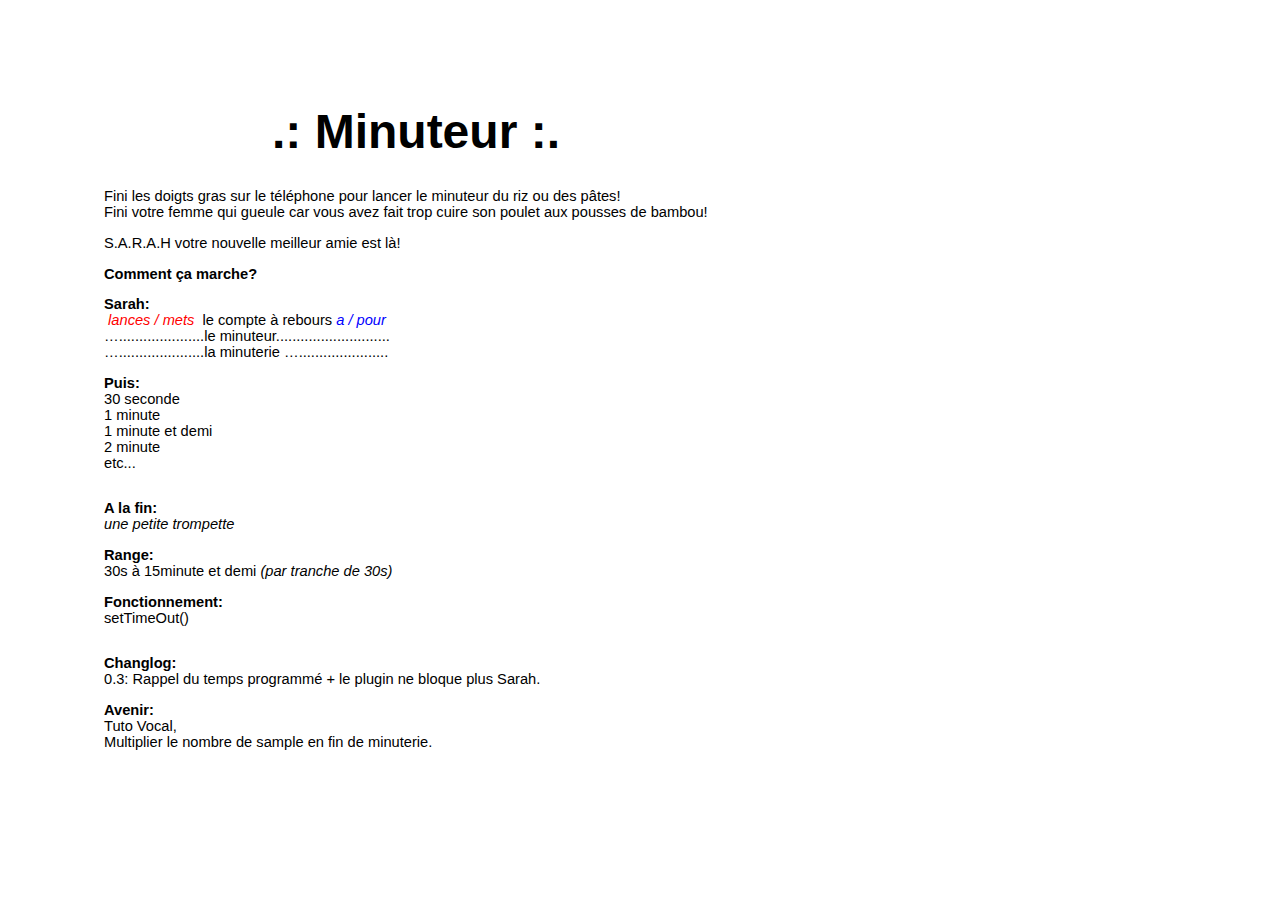
<file: index.html>
<html><head><title>index</title><style type="text/css">ol{margin:0;padding:0}.c2{max-width:468pt;background-color:#ffffff;padding:72pt 72pt 72pt 72pt}.c0{height:11pt;direction:ltr}.c6{color:#0000ff}.c3{font-weight:bold}.c5{text-align:center}.c8{font-size:36pt}.c1{direction:ltr}.c7{color:#ff0000}.c4{font-style:italic}.title{padding-top:0pt;line-height:1.15;text-align:left;color:#000000;font-size:21pt;font-family:"Trebuchet MS";padding-bottom:0pt}.subtitle{padding-top:0pt;line-height:1.15;text-align:left;color:#666666;font-style:italic;font-size:13pt;font-family:"Trebuchet MS";padding-bottom:10pt}li{color:#000000;font-size:11pt;font-family:"Arial"}p{color:#000000;font-size:11pt;margin:0;font-family:"Arial"}h1{padding-top:10pt;line-height:1.15;text-align:left;color:#000000;font-size:16pt;font-family:"Trebuchet MS";padding-bottom:0pt}h2{padding-top:10pt;line-height:1.15;text-align:left;color:#000000;font-size:13pt;font-family:"Trebuchet MS";font-weight:bold;padding-bottom:0pt}h3{padding-top:8pt;line-height:1.15;text-align:left;color:#666666;font-size:12pt;font-family:"Trebuchet MS";font-weight:bold;padding-bottom:0pt}h4{padding-top:8pt;line-height:1.15;text-align:left;color:#666666;font-size:11pt;text-decoration:underline;font-family:"Trebuchet MS";padding-bottom:0pt}h5{padding-top:8pt;line-height:1.15;text-align:left;color:#666666;font-size:11pt;font-family:"Trebuchet MS";padding-bottom:0pt}h6{padding-top:8pt;line-height:1.15;text-align:left;color:#666666;font-style:italic;font-size:11pt;font-family:"Trebuchet MS";padding-bottom:0pt}</style></head><body class="c2"><p class="c5 c1"><span class="c3 c8">.: Minuteur :.</span></p><p class="c0 c5"><span class="c3"></span></p><p class="c0 c5"><span></span></p><p class="c1"><span>Fini les doigts gras sur le t&eacute;l&eacute;phone pour lancer le minuteur du riz ou des p&acirc;tes!</span></p><p class="c1"><span>Fini votre femme qui gueule car vous avez fait trop cuire son poulet aux pousses de bambou!</span></p><p class="c0"><span></span></p><p class="c1"><span>S.A.R.A.H votre nouvelle meilleur amie est l&agrave;!</span></p><p class="c0"><span></span></p><p class="c1"><span class="c3">Comment &ccedil;a marche?</span></p><p class="c0"><span class="c3"></span></p><p class="c1"><span class="c3">Sarah:</span></p><p class="c1"><span class="c7">&nbsp;</span><span class="c7 c4">lances / mets</span><span>&nbsp; le compte &agrave; rebours</span><span class="c6">&nbsp;</span><span class="c4 c6">a / pour</span></p><p class="c1"><span>&hellip;.....................le minuteur............................</span></p><p class="c1"><span>&hellip;.....................la minuterie &hellip;......................</span></p><p class="c0"><span></span></p><p class="c1"><span class="c3">Puis:</span></p><p class="c1"><span>30 seconde</span></p><p class="c1"><span>1 minute</span></p><p class="c1"><span>1 minute et demi</span></p><p class="c1"><span>2 minute</span></p><p class="c1"><span>etc...</span></p><p class="c0"><span></span></p><p class="c0"><span></span></p><p class="c1"><span class="c3">A la fin:</span></p><p class="c1"><span class="c4">une petite trompette</span></p><p class="c0"><span class="c3"></span></p><p class="c1"><span class="c3">Range:</span></p><p class="c1"><span>30s &agrave; 15minute et demi </span><span class="c4">(par tranche de 30s)</span></p><p class="c0"><span class="c3"></span></p><p class="c1"><span class="c3">Fonctionnement:</span></p><p class="c1"><span>setTimeOut()</span></p><p class="c0"><span></span></p><p class="c0"><span class="c3"></span></p><p class="c1"><span class="c3">Changlog:</span></p><p class="c1"><span>0.3: Rappel du temps programm&eacute; + le plugin ne bloque plus Sarah.</span></p><p class="c0"><span></span></p><p class="c1"><span class="c3">Avenir:</span></p><p class="c1"><span>Tuto Vocal,</span></p><p class="c1"><span>Multiplier le nombre de sample en fin de minuterie.</span></p><p class="c0"><span></span></p><p class="c1"><span>&nbsp;</span></p><p class="c0"><span></span></p><p class="c0"><span class="c3"></span></p></body></html>
</file>
